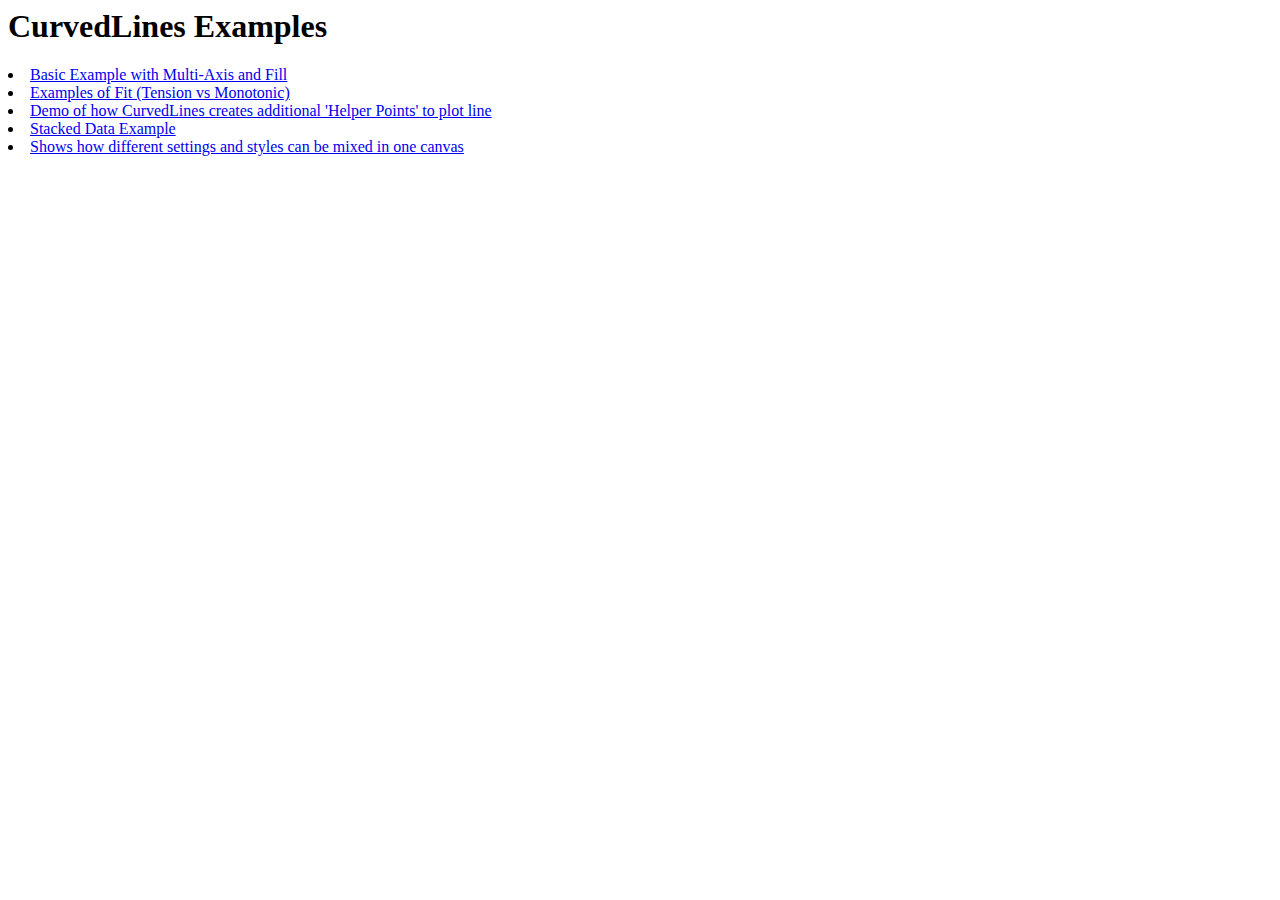
<file: MdmsApp/src/main/webapp/assets/plugins/curvedLines-master/examples/index.html>
<html>
<head>
<title>CurvedLines Examples</title>
</head>

<body>

<h1>CurvedLines Examples</h1>
<li><a href="exampleFillMultiAxis.html">Basic Example with Multi-Axis and Fill</a></li>
<li><a href="exampleFit.html">Examples of Fit (Tension vs Monotonic)</a></li>
<li><a href="exampleHelperPoints.html">Demo of how CurvedLines creates additional 'Helper Points' to plot line</a></li>
<li><a href="exampleStackedData.html">Stacked Data Example</a></li>
<li><a href="exampleCustomizing.html">Shows how different settings and styles can be mixed in one canvas</a></li>

</body>
</html>
</file>
